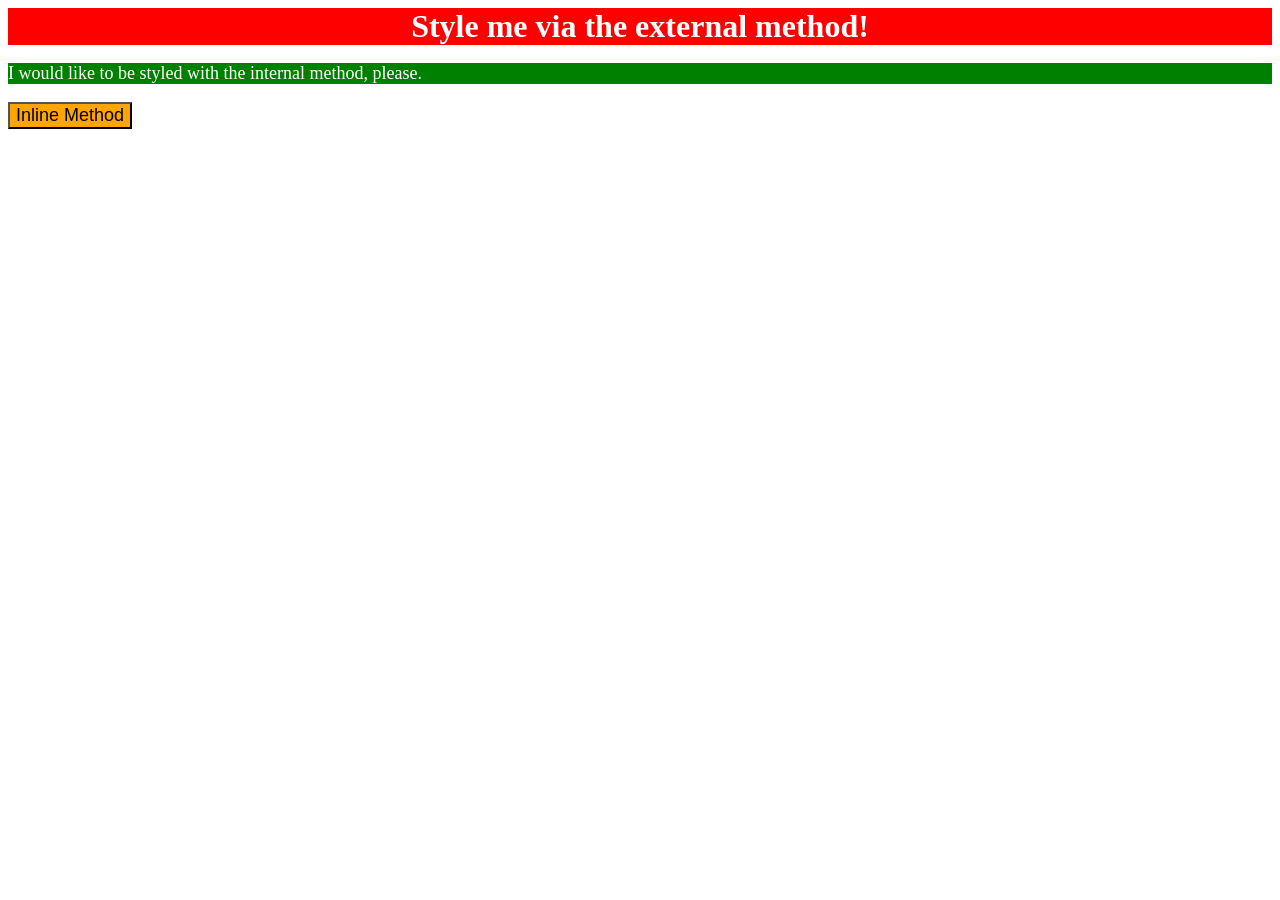
<file: foundations/intro-to-css/01-css-methods/index.html>
<!DOCTYPE html>
<html lang="en">
  <head>
    <meta charset="UTF-8">
    <meta http-equiv="X-UA-Compatible" content="IE=edge">
    <meta name="viewport" content="width=device-width, initial-scale=1.0">
    <title>Methods for Adding CSS</title>
    <link rel="stylesheet" href="style.css">
    <style>
      p{
        background-color: green;
        color: white;
        font-size: 18px;
      }
    </style>
  </head>


  <body>
    <div>Style me via the external method!</div>
    <p>I would like to be styled with the internal method, please.</p>
    <button style="background-color: orange; font-size: 18px;">Inline Method</button>
  </body>
</html>
</file>
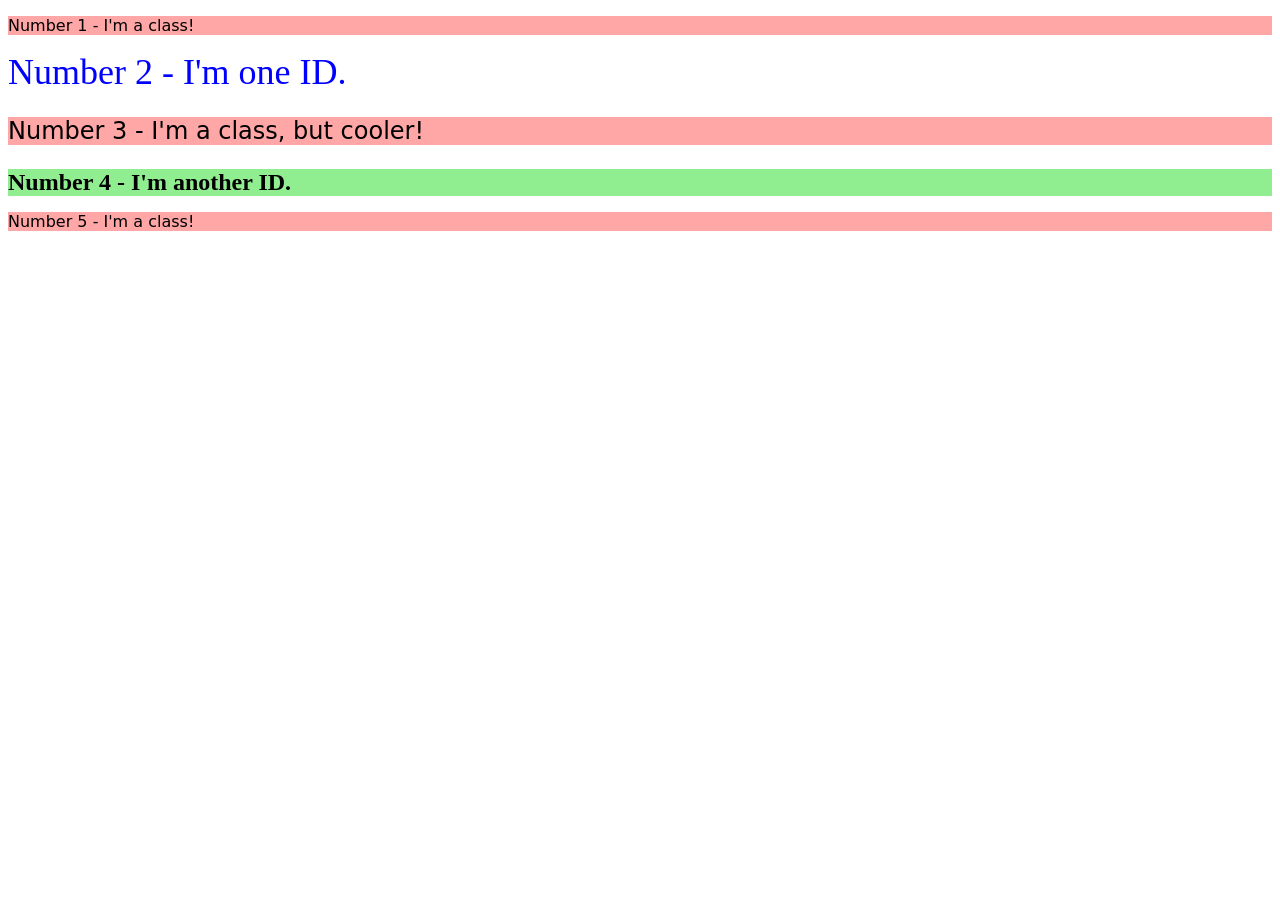
<file: foundations/intro-to-css/02-class-id-selectors/index.html>
<!DOCTYPE html>
<html lang="en">
  <head>
    <meta charset="UTF-8">
    <meta http-equiv="X-UA-Compatible" content="IE=edge">
    <meta name="viewport" content="width=device-width, initial-scale=1.0">
    <title>Class and ID Selectors</title>
    <link rel="stylesheet" href="style.css">
  </head>
  <body>
    <p class="odd">Number 1 - I'm a class!</p>
    <div id="num2">Number 2 - I'm one ID.</div>
    <p class="odd fontsize">Number 3 - I'm a class, but cooler!</p>
    <div id="num4"class="fontsize">Number 4 - I'm another ID.</div>
    <p class="odd">Number 5 - I'm a class!</p>
  </body>
</html>
</file>
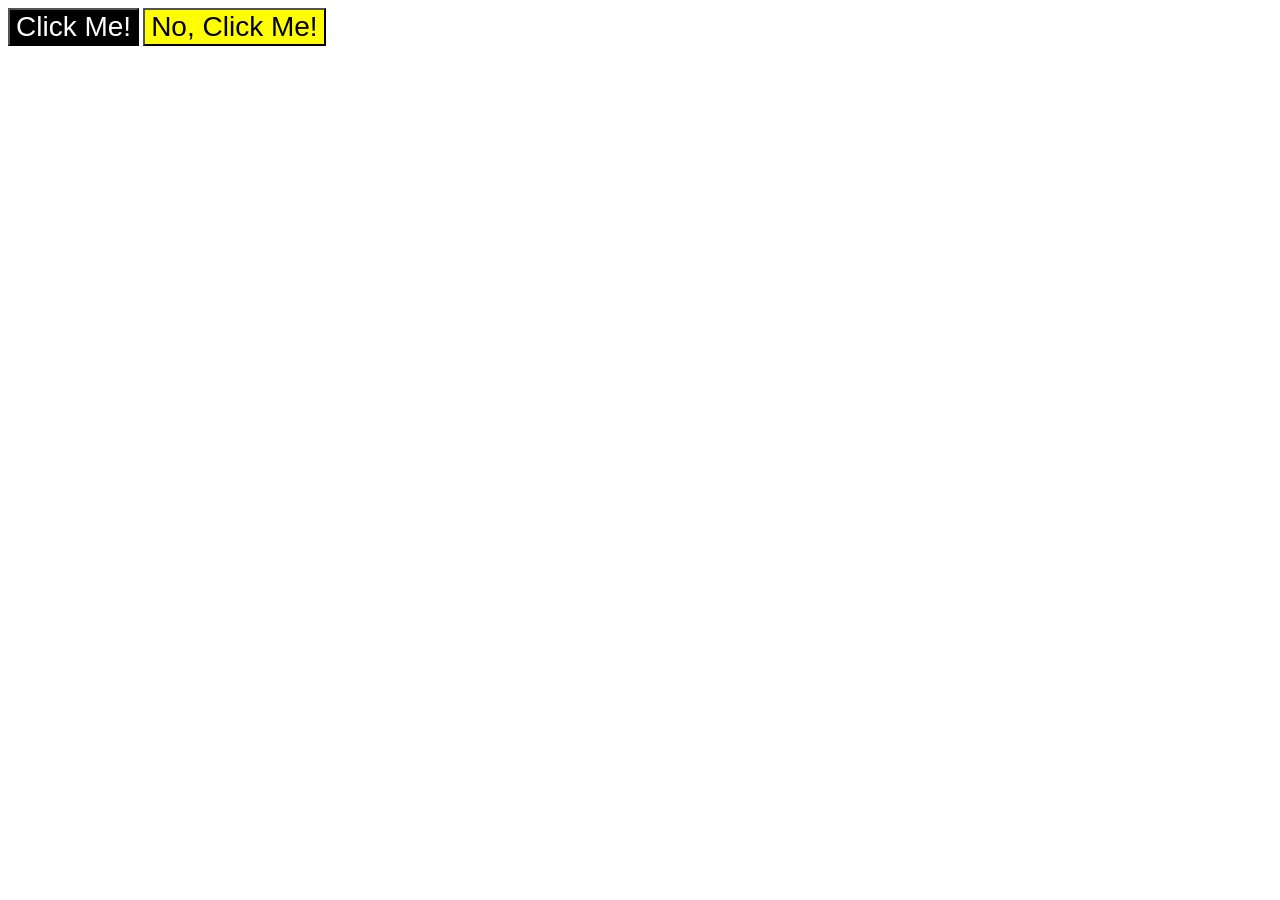
<file: foundations/intro-to-css/03-grouping-selectors/index.html>
<!DOCTYPE html>
<html lang="en">
  <head>
    <meta charset="UTF-8">
    <meta http-equiv="X-UA-Compatible" content="IE=edge">
    <meta name="viewport" content="width=device-width, initial-scale=1.0">
    <title>Grouping Selectors</title>
    <link rel="stylesheet" href="style.css">
  </head>
  <body>
    <button class="black">Click Me!</button>
    <button class="yellow">No, Click Me!</button>
  </body>
</html>
</file>
<file: foundations/intro-to-css/01-css-methods/style.css>
div{
    background-color: red;
    color: white;
    font-size: 32px;
    font-weight: bold;
    text-align: center;
}
</file>
<file: foundations/intro-to-css/02-class-id-selectors/style.css>
.odd{
    background-color: #ffa7a7;
    font-family: Verdana, "DejaVu Sans", sans-serif;
}



.fontsize{
    font-size: 24px;
}


#num2{
color: blue;
font-size: 36px;
}


#num4{
    background-color: lightgreen;
    font-weight: bold;
}
</file>
<file: foundations/intro-to-css/03-grouping-selectors/style.css>
.black,.yellow{
    font-size: 28px;
    font-family: Helvetica,"Times New Roman",sans-serif;
}

.black{
    background-color: black;
    color: white;

}
.yellow{
    background-color: yellow;
}
</file>
